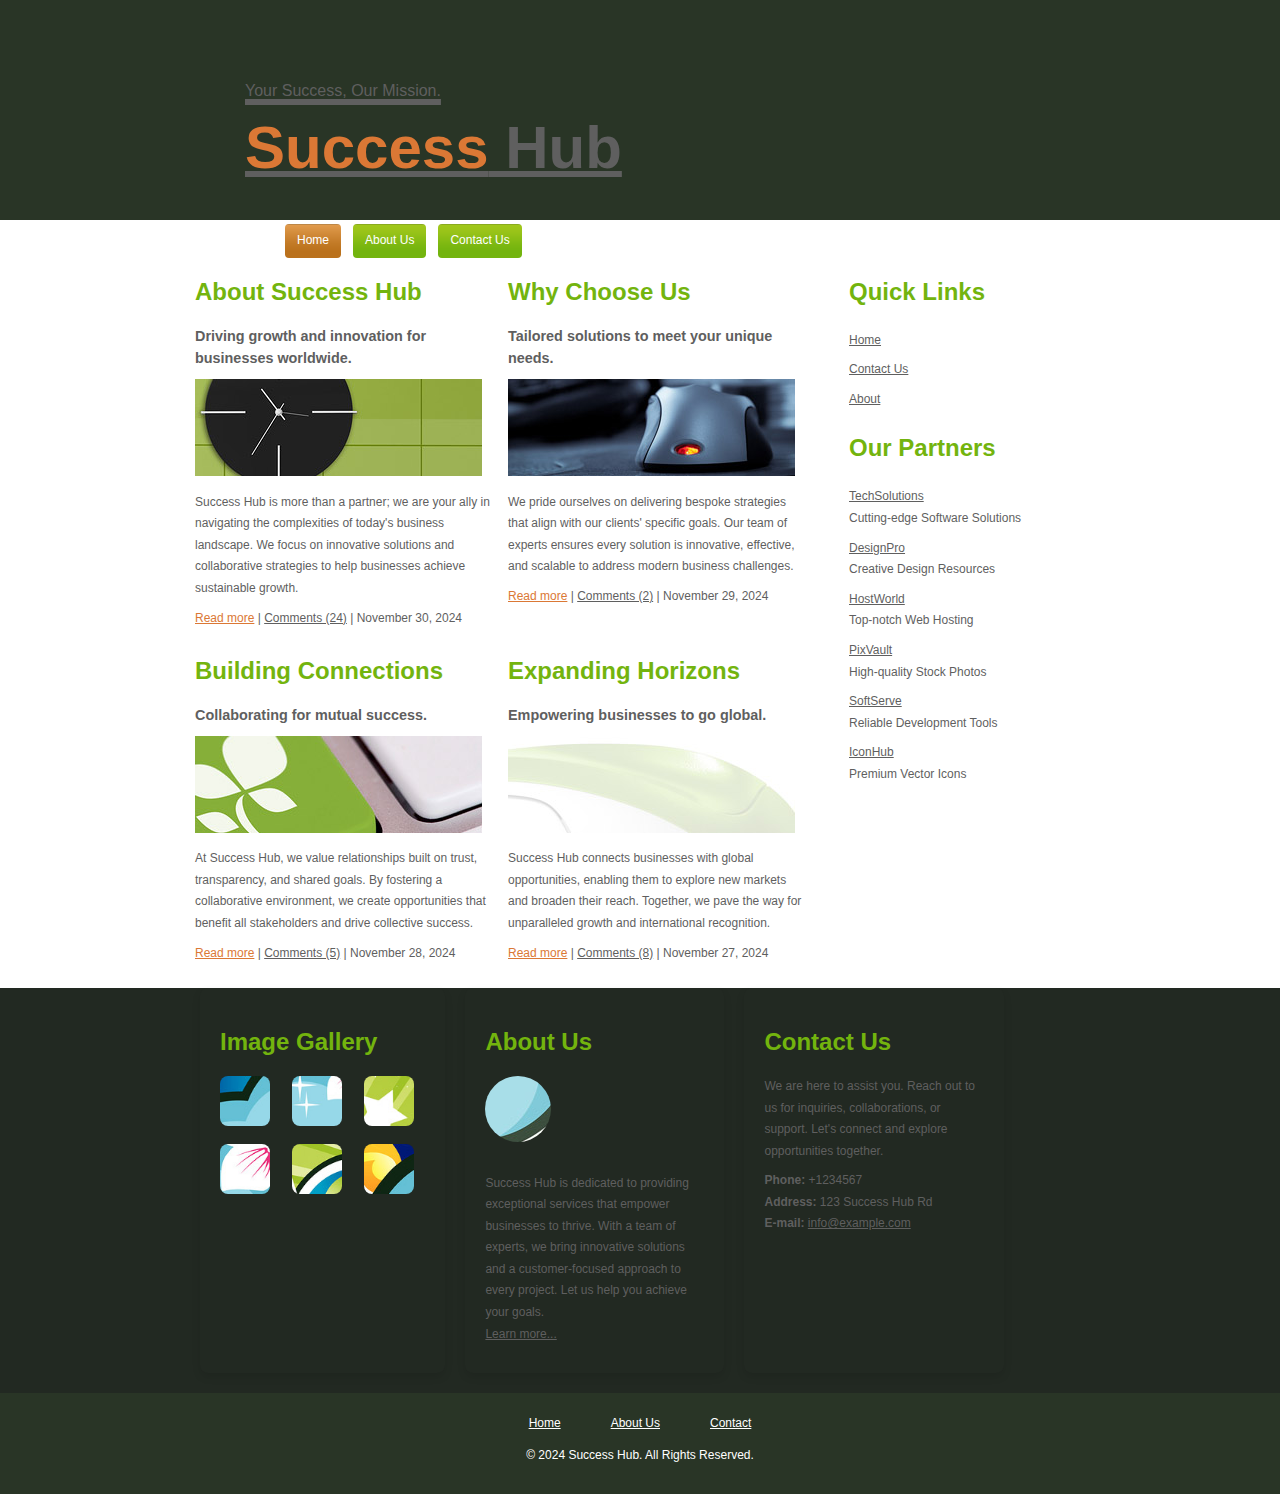
<file: index.html>
<!DOCTYPE html>
<html>
<head>
  <title>Success Hub</title>
  <meta charset="UTF-8" />
  <link href="src/css/layout.css" rel="stylesheet" />
  <link href="src/css/styles.css" rel="stylesheet" />
</head>
<body>
  <section class="main">
    <header class="header">
      <div class="header_resize">
        <div class="logo">
          <h1>
            <a href="index.html">
              <small>Your Success, Our Mission.</small><br />
              <span>Success</span> Hub
            </a>
          </h1>
        </div>
        <nav class="menu_nav">
          <ul>
            <li class="active"><a href="index.html">Home</a></li>
            <li><a href="src/html/about.html">About Us</a></li>
            <li><a href="src/html/contact.html">Contact Us</a></li>
          </ul>
        </nav>
        <div class="clr"></div>
      </div>
    </header>
    <main class="content">
      <div class="content_resize">
        <div class="mainbar">
          <div class="article_vert">
            <h2>About Success Hub</h2>
            <p><big><strong>Driving growth and innovation for businesses worldwide.</strong></big></p>
            <img src="src/images/img1.jpg" width="287" height="97" alt="About Success Hub" />
            <p>Success Hub is more than a partner; we are your ally in navigating the complexities of today's business landscape. We focus on innovative solutions and collaborative strategies to help businesses achieve sustainable growth.</p>
            <p><a href="#" class="red">Read more</a> | <a href="#">Comments (24)</a> | November 30, 2024</p>
          </div>
          <div class="article_vert">
            <h2>Why Choose Us</h2>
            <p><big><strong>Tailored solutions to meet your unique needs.</strong></big></p>
            <img src="src/images/img2.jpg" width="287" height="97" alt="Why Choose Us" />
            <p>We pride ourselves on delivering bespoke strategies that align with our clients' specific goals. Our team of experts ensures every solution is innovative, effective, and scalable to address modern business challenges.</p>
            <p><a href="#" class="red">Read more</a> | <a href="#">Comments (2)</a> | November 29, 2024</p>
          </div>
          <div class="clr"></div>
          <div class="article_vert">
            <h2>Building Connections</h2>
            <p><big><strong>Collaborating for mutual success.</strong></big></p>
            <img src="src/images/img3.jpg" width="287" height="97" alt="Building Connections" />
            <p>At Success Hub, we value relationships built on trust, transparency, and shared goals. By fostering a collaborative environment, we create opportunities that benefit all stakeholders and drive collective success.</p>
            <p><a href="#" class="red">Read more</a> | <a href="#">Comments (5)</a> | November 28, 2024</p>
          </div>
          <div class="article_vert">
            <h2>Expanding Horizons</h2>
            <p><big><strong>Empowering businesses to go global.</strong></big></p>
            <img src="src/images/img4.jpg" width="287" height="97" alt="Expanding Horizons" />
            <p>Success Hub connects businesses with global opportunities, enabling them to explore new markets and broaden their reach. Together, we pave the way for unparalleled growth and international recognition.</p>
            <p><a href="#" class="red">Read more</a> | <a href="#">Comments (8)</a> | November 27, 2024</p>
          </div>
          <div class="clr"></div>
        </div>
        <aside class="sidebar">
          <div class="gadget">
            <h2 class="star">Quick Links</h2>
            <ul class="sb_menu">
              <li><a href="index.html">Home</a></li>
              <li><a href="src/html/contact.html">Contact Us</a></li>
              <li><a href="src/html/about.html">About</a></li>
            </ul>
          </div>
          <div class="gadget">
            <h2 class="star">Our Partners</h2>
            <ul class="ex_menu">
              <li><a href="#">TechSolutions</a><br />Cutting-edge Software Solutions</li>
              <li><a href="#">DesignPro</a><br />Creative Design Resources</li>
              <li><a href="#">HostWorld</a><br />Top-notch Web Hosting</li>
              <li><a href="#">PixVault</a><br />High-quality Stock Photos</li>
              <li><a href="#">SoftServe</a><br />Reliable Development Tools</li>
              <li><a href="#">IconHub</a><br />Premium Vector Icons</li>
            </ul>
          </div>
        <div class="clr"></div>
        </aside>
        <div class="clr"></div>
      </div>
    </main>
    <div class="fbg">
      <div class="fbg_resize">
        <div class="col c1">
          <h2>Image Gallery</h2>
        <div class="grid-collage" >          
          <a href="#"><img src="src/images/pix1.jpg" width="66" height="66" alt="Gallery 1" class="ad" /></a>
          <a href="#"><img src="src/images/pix2.jpg" width="66" height="66" alt="Gallery 2" class="ad" /></a>
          <a href="#"><img src="src/images/pix3.jpg" width="66" height="66" alt="Gallery 3" class="ad" /></a>
          <a href="#"><img src="src/images/pix4.jpg" width="66" height="66" alt="Gallery 4" class="ad" /></a>
          <a href="#"><img src="src/images/pix5.jpg" width="66" height="66" alt="Gallery 5" class="ad" /></a>
          <a href="#"><img src="src/images/pix6.jpg" width="66" height="66" alt="Gallery 6" class="ad" /></a>
        </div>  
          <div class="clr"></div>
        </div>
        <div class="col c2">
          <h2>About Us</h2>
          <img src="src/images/white.jpg" width="66" height="66" alt="About" />
          <p>Success Hub is dedicated to providing exceptional services that empower businesses to thrive. With a team of experts, we bring innovative solutions and a customer-focused approach to every project. Let us help you achieve your goals.<br />
            <a href="#">Learn more...</a>
          </p>
        </div>
        <div class="col c3">
          <h2>Contact Us</h2>
          <p>We are here to assist you. Reach out to us for inquiries, collaborations, or support. Let's connect and explore opportunities together.</p>
          <p><strong>Phone:</strong> +1234567<br />
            <strong>Address:</strong> 123 Success Hub Rd<br />
            <strong>E-mail:</strong> <a href="mailto:@example.com">info@example.com</a>
          </p>
        </div>
        <div class="clr"></div>
      </div>
    </div>
    <footer class="footer">
      <div class="footer_resize">
        <ul class="fmenu">
          <li class="active"><a href="index.html">Home</a></li>
          <li><a href="src/html/about.html">About Us</a></li>
          <li><a href="src/html/contact.html">Contact</a></li>
        </ul>
        <p class="lf">&copy; 2024 Success Hub. All Rights Reserved.</p>
        <div class="clr"></div>
      </div>
    </footer>
  </section>
</body>
</html>
</file>
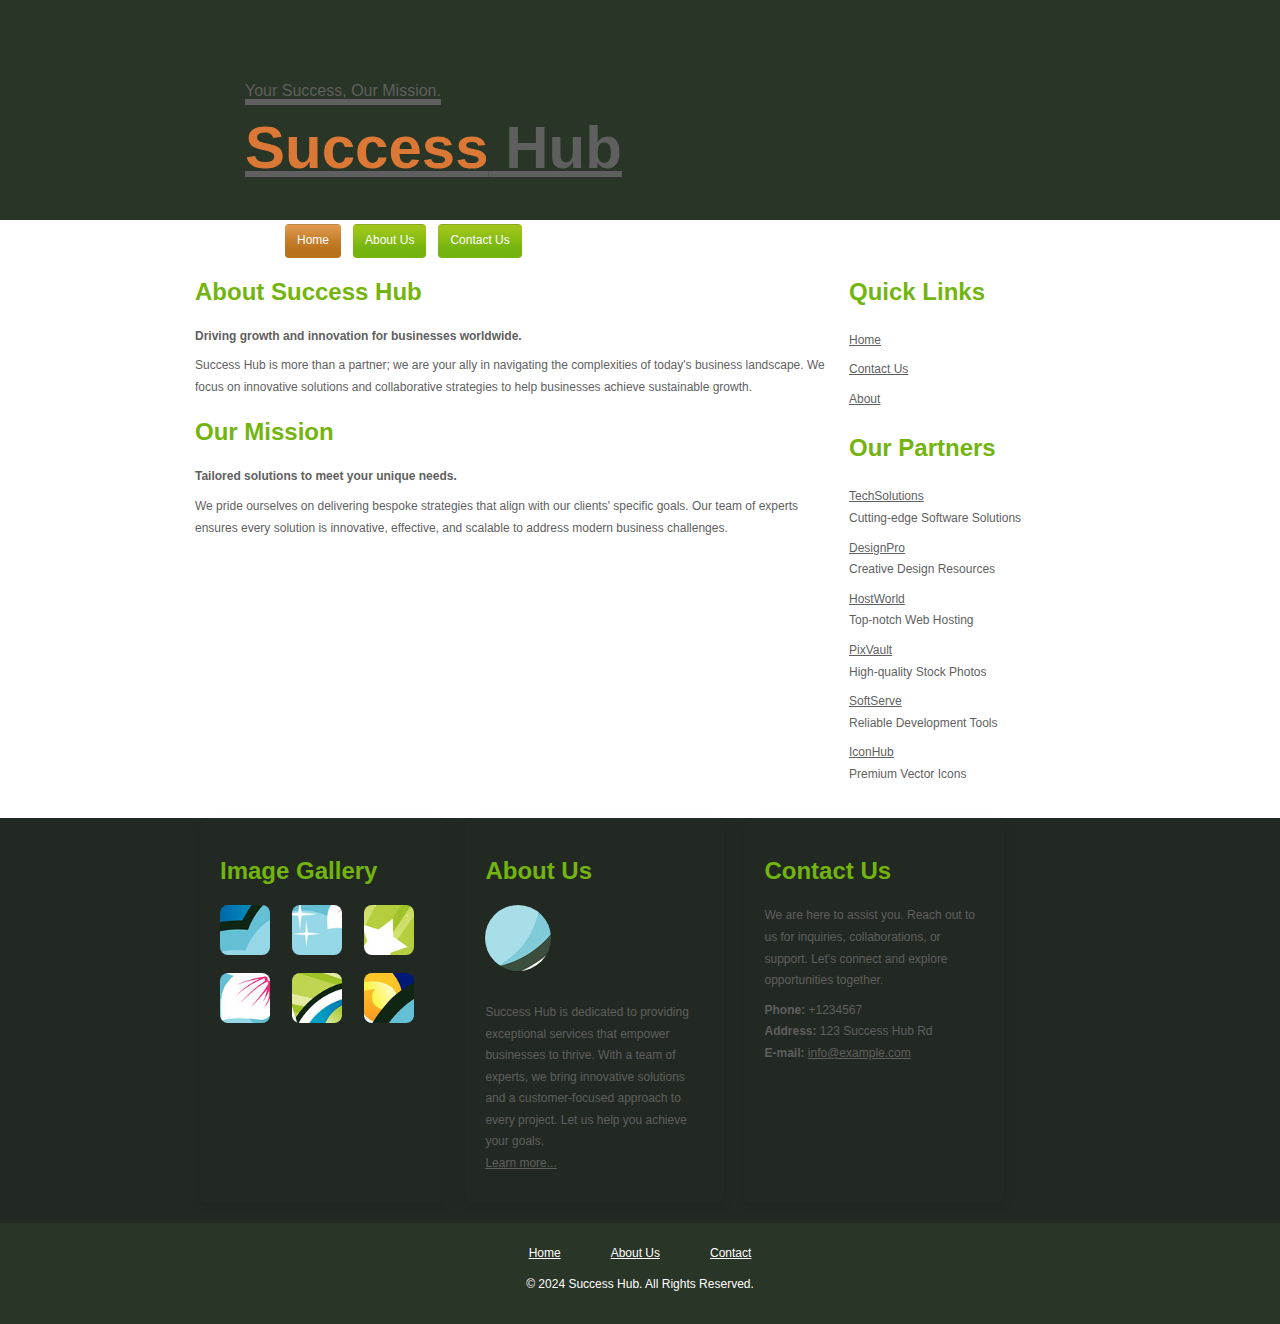
<file: src/html/about.html>
<!DOCTYPE html>
<html >
<head>
<title>Success Hub | About</title>
<meta charset="UTF-8" />
<link href="../css/layout.css" rel="stylesheet"  />
<link href="../css/styles.css" rel="stylesheet"  />

</head>
<body>
  <section class="main">
    <header class="header">
      <div class="header_resize">
        <div class="logo">
          <h1>
            <a href="/index.html">
              <small>Your Success, Our Mission.</small><br />
              <span>Success</span> Hub
            </a>
          </h1>
        </div>
        <nav class="menu_nav">
          <ul>
            <li class="active"><a href="/index.html">Home</a></li>
            <li><a href="about.html">About Us</a></li>
            <li><a href="contact.html">Contact Us</a></li>
          </ul>
        </nav>
        <div class="clr"></div>
      </div>
    </header>
    <main class="content">
      <div class="content_resize">
        <div class="mainbar">
          <div class="article">
            <h2>About Success Hub</h2>
            <p><strong>Driving growth and innovation for businesses worldwide.</strong></p>
            <p>Success Hub is more than a partner; we are your ally in navigating the complexities of today's business landscape. We focus on innovative solutions and collaborative strategies to help businesses achieve sustainable growth.</p>
          </div>
          <div class="article">
            <h2>Our Mission</h2>
            <p><strong>Tailored solutions to meet your unique needs.</strong></p>
            <p>We pride ourselves on delivering bespoke strategies that align with our clients' specific goals. Our team of experts ensures every solution is innovative, effective, and scalable to address modern business challenges.</p>
          </div>
        </div>
        <aside class="sidebar">
          <div class="gadget">
            <h2 class="star">Quick Links</h2>
            <ul class="sb_menu">
              <li><a href="/index.html">Home</a></li>
              <li><a href="contact.html">Contact Us</a></li>
              <li><a href="about.html">About</a></li>
            </ul>
          </div>
          <div class="gadget">
            <h2 class="star">Our Partners</h2>
            <ul class="ex_menu">
              <li><a href="#">TechSolutions</a><br />Cutting-edge Software Solutions</li>
              <li><a href="#">DesignPro</a><br />Creative Design Resources</li>
              <li><a href="#">HostWorld</a><br />Top-notch Web Hosting</li>
              <li><a href="#">PixVault</a><br />High-quality Stock Photos</li>
              <li><a href="#">SoftServe</a><br />Reliable Development Tools</li>
              <li><a href="#">IconHub</a><br />Premium Vector Icons</li>
            </ul>
          </div>
        <div class="clr"></div>
        </aside>
        <div class="clr"></div>
      </div>
    </main>
    <div class="fbg">
      <div class="fbg_resize">
        <div class="col c1">
          <h2>Image Gallery</h2>
        <div class="grid-collage">
          <a href="#"><img src="../images/pix1.jpg" width="66" height="66" alt="Gallery 1" class="ad" /></a>
          <a href="#"><img src="../images/pix2.jpg" width="66" height="66" alt="Gallery 2" class="ad" /></a>
          <a href="#"><img src="../images/pix3.jpg" width="66" height="66" alt="Gallery 3" class="ad" /></a>
          <a href="#"><img src="../images/pix4.jpg" width="66" height="66" alt="Gallery 4" class="ad" /></a>
          <a href="#"><img src="../images/pix5.jpg" width="66" height="66" alt="Gallery 5" class="ad" /></a>
          <a href="#"><img src="../images/pix6.jpg" width="66" height="66" alt="Gallery 6" class="ad" /></a>
        </div>  
          <div class="clr"></div>
        </div>
        <div class="col c2">
          <h2>About Us</h2>
          <img src="../images/white.jpg" width="66" height="66" alt="About" />
          <p>Success Hub is dedicated to providing exceptional services that empower businesses to thrive. With a team of experts, we bring innovative solutions and a customer-focused approach to every project. Let us help you achieve your goals.<br />
            <a href="#">Learn more...</a>
          </p>
        </div>
        <div class="col c3">
          <h2>Contact Us</h2>
          <p>We are here to assist you. Reach out to us for inquiries, collaborations, or support. Let's connect and explore opportunities together.</p>
          <p><strong>Phone:</strong> +1234567<br />
            <strong>Address:</strong> 123 Success Hub Rd<br />
            <strong>E-mail:</strong> <a href="mailto:@example.com">info@example.com</a>
          </p>
        </div>
        <div class="clr"></div>
      </div>
    </div>
    <footer class="footer">
      <div class="footer_resize">
        <ul class="fmenu">
          <li class="active"><a href="/index.html">Home</a></li>
          <li><a href="about.html">About Us</a></li>
          <li><a href="contact.html">Contact</a></li>
        </ul>
        <p class="lf">&copy; 2024 Success Hub. All Rights Reserved.</p>
        <div class="clr"></div>
      </div>
    </footer>
  </section>
</body>
</html>
</file>
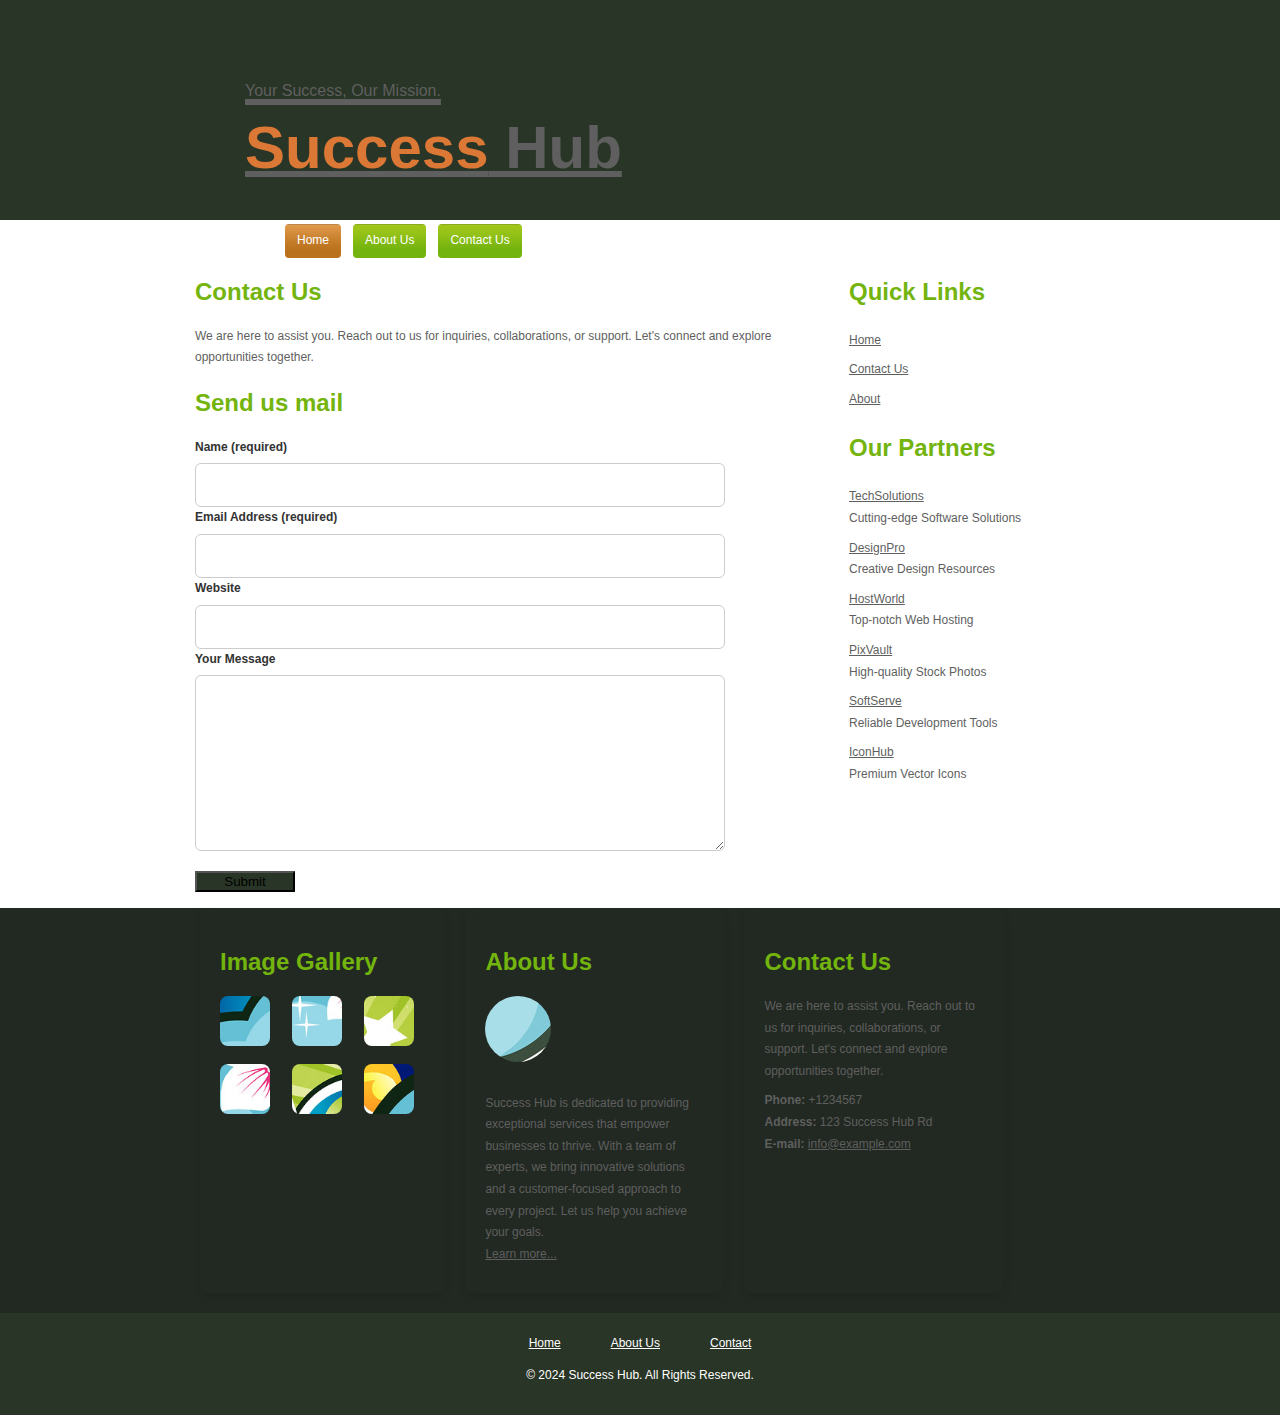
<file: src/html/contact.html>
<!DOCTYPE html>
<html >
<head>
<title>Success Hub | Contact</title>
<meta charset="UTF-8" />
<link href="../css/layout.css" rel="stylesheet"  />
<link href="../css/styles.css" rel="stylesheet"  />
</head>
<body>
  <section class="main">
    <header class="header">
      <div class="header_resize">
        <div class="logo">
          <h1>
            <a href="/index.html">
              <small>Your Success, Our Mission.</small><br />
              <span>Success</span> Hub
            </a>
          </h1>
        </div>
        <nav class="menu_nav">
          <ul>
            <li class="active"><a href="/index.html">Home</a></li>
            <li><a href="about.html">About Us</a></li>
            <li><a href="contact.html">Contact Us</a></li>
          </ul>
        </nav>
        <div class="clr"></div>
      </div>
    </header>
    <main class="content">
      <div class="content_resize">
        <div class="mainbar">
          <div class="article">
            <h2>Contact Us</h2>
            <p>We are here to assist you. Reach out to us for inquiries, collaborations, or support. Let's connect and explore opportunities together.</p>
          </div>
          <div class="article">
            <h2>Send us mail</h2>
            <form action="#" method="post" id="sendemail">
              <ol>
                <li>
                  <label for="name">Name (required)</label>
                  <input id="name" name="name" class="text" />
                </li>
                <li>
                  <label for="email">Email Address (required)</label>
                  <input id="email" name="email" class="text" />
                </li>
                <li>
                  <label for="website">Website</label>
                  <input id="website" name="website" class="text" />
                </li>
                <li>
                  <label for="message">Your Message</label>
                  <textarea id="message" name="message" rows="8" cols="50"></textarea>
                </li>
                <li>
                  <button class="btn">Submit</button>
                  <div class="clr"></div>
                </li>
              </ol>
            </form>
          </div>
        </div>
        <aside class="sidebar">
          <div class="gadget">
            <h2 class="star">Quick Links</h2>
            <ul class="sb_menu">
              <li><a href="/index.html">Home</a></li>
              <li><a href="contact.html">Contact Us</a></li>
              <li><a href="about.html">About</a></li>
            </ul>
          </div>
          <div class="gadget">
            <h2 class="star">Our Partners</h2>
            <ul class="ex_menu">
              <li><a href="#">TechSolutions</a><br />Cutting-edge Software Solutions</li>
              <li><a href="#">DesignPro</a><br />Creative Design Resources</li>
              <li><a href="#">HostWorld</a><br />Top-notch Web Hosting</li>
              <li><a href="#">PixVault</a><br />High-quality Stock Photos</li>
              <li><a href="#">SoftServe</a><br />Reliable Development Tools</li>
              <li><a href="#">IconHub</a><br />Premium Vector Icons</li>
            </ul>
          </div>
        <div class="clr"></div>
        </aside>
        <div class="clr"></div>
      </div>
    </main>
    <div class="fbg">
      <div class="fbg_resize">
        <div class="col c1">
          <h2>Image Gallery</h2>
        <div class="grid-collage">
          <a href="#"><img src="../images/pix1.jpg" width="66" height="66" alt="Gallery 1" class="ad" /></a>
          <a href="#"><img src="../images/pix2.jpg" width="66" height="66" alt="Gallery 2" class="ad" /></a>
          <a href="#"><img src="../images/pix3.jpg" width="66" height="66" alt="Gallery 3" class="ad" /></a>
          <a href="#"><img src="../images/pix4.jpg" width="66" height="66" alt="Gallery 4" class="ad" /></a>
          <a href="#"><img src="../images/pix5.jpg" width="66" height="66" alt="Gallery 5" class="ad" /></a>
          <a href="#"><img src="../images/pix6.jpg" width="66" height="66" alt="Gallery 6" class="ad" /></a>
        </div>  
          <div class="clr"></div>
        </div>
        <div class="col c2">
          <h2>About Us</h2>
          <img src="../images/white.jpg" width="66" height="66" alt="About" />
          <p>Success Hub is dedicated to providing exceptional services that empower businesses to thrive. With a team of experts, we bring innovative solutions and a customer-focused approach to every project. Let us help you achieve your goals.<br />
            <a href="#">Learn more...</a>
          </p>
        </div>
        <div class="col c3">
          <h2>Contact Us</h2>
          <p>We are here to assist you. Reach out to us for inquiries, collaborations, or support. Let's connect and explore opportunities together.</p>
          <p><strong>Phone:</strong> +1234567<br />
            <strong>Address:</strong> 123 Success Hub Rd<br />
            <strong>E-mail:</strong> <a href="mailto:@example.com">info@example.com</a>
          </p>
        </div>
        <div class="clr"></div>
      </div>
    </div>
    <footer class="footer">
      <div class="footer_resize">
        <ul class="fmenu">
          <li class="active"><a href="/index.html">Home</a></li>
          <li><a href="about.html">About Us</a></li>
          <li><a href="contact.html">Contact</a></li>
        </ul>
        <p class="lf">&copy; 2024 Success Hub. All Rights Reserved.</p>
        <div class="clr"></div>
      </div>
    </footer>
  </section>
</body>
</html>
</file>
<file: src/css/layout.css>
/* General Layout */
body, html, .main, .clr { 
    margin: 0; 
    padding: 0; 
    width: 100%; 
}

.main { 
    background-color: #fff; 
}

.clr { 
    clear: both; 
    width: 100%; 
    font-size: 0px; 
    line-height: 0px; 
}

/* Header Layout */
.header {
    background-color:#293526; 
    height: 220px; 
}

.header_resize { 
    margin: 0 auto; 
    padding-left: 40px; 
    width: 830px; 
}

.header .logo {
     float: left; 
    }

/* Menu Layout */
.menu_nav { 
    float: left;
     width: 1000px; 
    }

.menu_nav ul {
     margin: 0; 
      
     list-style: none; 
    }

.menu_nav ul li { 
    margin-right: 12px; 
    float: left; 
}

.menu_nav ul li a { 
    display: block; 
    padding: 6px 12px; 
    background: #f00 url(../images/menu.gif) repeat-x top; 
}

.menu_nav ul li a:hover, .menu_nav ul li.active a {
     background: url(../images/menu_a.gif) repeat-x top; 
    }

/* Content Layout */
.content { 
    padding-bottom: 16px; 
}

.content_resize { 
    border-top: none; 
    margin: 0 auto; 
    padding: 0 40px; 
    width: 890px; 
}

.content .mainbar { 
    float: left;
     width: 630px; 
    }

.content .sidebar { 
    float: right; 
    width: 236px; 
}

.content .mainbar .article_vert { 
    float: left; 
    width: 297px; 
    padding: 0 16px 0 0; 
}

/* Sidebar and Lists */
ul.sb_menu, ul.ex_menu {
     list-style: none; 
     padding: 0; 
    }

ul.sb_menu li, ul.ex_menu li {
     padding: 4px 0; 
    }

    .fbg {
        background: #222922;
      }
      
      .fbg_resize {
        width: 100%;
        margin: 0 200px;
        display: flex;
        flex:1;
        flex-wrap: nowrap; /* Prevent wrapping */
        justify-content: space-between; /* Align items side-by-side */
        gap: 20px; /* Optional: space between About Us and Contact Us */
      }
      
      .col {
        margin-bottom: 20px;
      }
      
      .c1, .c2, .c3 {
        padding: 20px;
        background: #222922;
        border-radius: 8px;
        box-shadow: 0 4px 8px rgba(0, 0, 0, 0.1);
      }
      
      /* Image Gallery (c1) */
      .c1 {
        flex: 1 1 45%; /* 45% width for Image Gallery */
      }
      
      .grid-collage {
        display: grid;
        grid-template-columns: repeat(3, 1fr); /* 3 images per row */
        gap: 10px;
      }
      
      .grid-collage a {
        display: block;
        width: 100%;
      }
      
      .grid-collage img {
        width: 50px; /* Reduced image size */
        height: 50px; /* Reduced image size */
        object-fit: cover; /* Ensure images fit inside the box */
        border-radius: 8px;
        transition: transform 0.3s ease;
      }
      
      .grid-collage img:hover {
        transform: scale(1.05); /* Hover effect */
      }
      
      /* About Us (c2) and Contact Us (c3) */
      .c2, .c3 {
        flex: 1 1 48%; /* 48% width for About Us and Contact Us to fit side by side */
      }
      
 .c2 img {
        width: 66px;
        height: 66px;
        border-radius: 50%;
        margin-bottom: 15px;
      }


/* Footer Layout */

.footer {
    background-color: #293526;/* Background color for the footer */
    padding: 20px 0; /* Padding top and bottom */
    text-align: center; /* Center-align text */
  }
  
  .footer_resize {
    width: 100%;
    max-width: 1200px; /* Limit the width of the footer content */
    margin: 0 auto; /* Center the content */
    padding: 0 20px; /* Padding on left and right */
  }
  
  .fmenu {
    list-style: none;
    padding: 0;
    margin: 0;
    display: flex;
    justify-content: center; /* Center the menu horizontally */
    gap: 30px; /* Space between the items */
  }
  
  .fmenu li {
    display: inline-block; /* Inline-block for list items */
  }
  
  .fmenu li a {
    padding: 5px 10px; /* Padding around the links */
    transition: background 0.3s ease; /* Smooth background transition */
  }
  
  .fmenu li a:hover {
    background-color: #cce7ff; /* Light blue background on hover */
    border-radius: 4px; /* Rounded corners on hover */
  }
  
  .lf {
    margin-top: 10px;
  }
   
/* Form Layout */
#sendemail {
    display: flex;
    flex-direction: column;
    gap: 15px;
  }
  
  #sendemail ol {
    list-style: none;
    padding: 0;
    margin: 0;
  }
  
  #sendemail li {
    display: flex;
    flex-direction: column;
  }
  
  #sendemail label {
    font-weight: bold;
    color: #333;
    margin-bottom: 5px;
  }
  
  #sendemail .text,
  #sendemail textarea {
    width: 80%;
    padding: 12px;
    border: 1px solid #ccc;
    border-radius: 6px;
    font-size: 16px;
    transition: border-color 0.3s ease;
  }
  
  #sendemail .text:focus,
  #sendemail textarea:focus {
    border-color: #007bff; /* Highlight the input fields when focused */
    outline: none;
  }
  
  #sendemail textarea {
    resize: vertical; /* Allow users to resize the textarea */
    min-height: 150px;
  }
  
  #sendemail .send {
    width: 150px;
    height: auto;
    margin-top: 10px;
    cursor: pointer;
    border-radius: 5px;
  }
  
  #sendemail .send:hover {
    opacity: 0.8;
  }
.btn{
    margin-top: 20px;
    width: 100px;
    background-color: #293526;
}
</file>
<file: src/css/styles.css>
/* General Typography and Colors */
body { 
    color: #5f5f5f; 
    font: normal 12px/1.8em Arial, Helvetica, sans-serif; }

h1 { color: #fff; 
    font: bold 60px/1.2em Arial, Helvetica, sans-serif; }

h1 span { 
    color: #db7835; }

h1 small { 
    font: normal 16px/1.2em Arial, Helvetica, sans-serif; 
}

h2 { color: #73b40e; 
    font: bold 24px Arial, Helvetica, sans-serif; 
}

p { 
    font: normal 12px/1.8em Arial, Helvetica, sans-serif; 
    margin: 8px 0; 
}

/* Links and Hover Effects */

a, ul.sb_menu li a, ul.ex_menu li a { 
    color: #5f5f5f;
     text-decoration: underline; 
    }

a:hover, ul.sb_menu li a:hover, ul.fmenu li a:hover { 
    color: #73b40e; 
    text-decoration: underline; 
    font-weight: bold; 
}

a.red { 
    color: #db7835; 
}

/* Menu Links */
.menu_nav ul li a { 
    color: #fff; 
    text-decoration: none;
     border-radius: 4px; 
    }

.menu_nav ul li a:hover, .menu_nav ul li.active a {
     color: #fff; 
    }

/* Footer Styles */
.footer {
     color: #fff; }

ul.fmenu li a { 
    color: #fff;
    list-style: none; 
}

ul.fmenu li a:hover { 
    text-decoration: underline; color: #73b40e; }

/* Form Styling */
ol li input.text, ol li textarea { 
    width: 480px; 
    border: 1px solid #c0c0c0; 
    padding: 5px 2px; 
    background: #fff;
}

ol li .send { 
    margin: 16px 0 0 0; 
}
</file>
